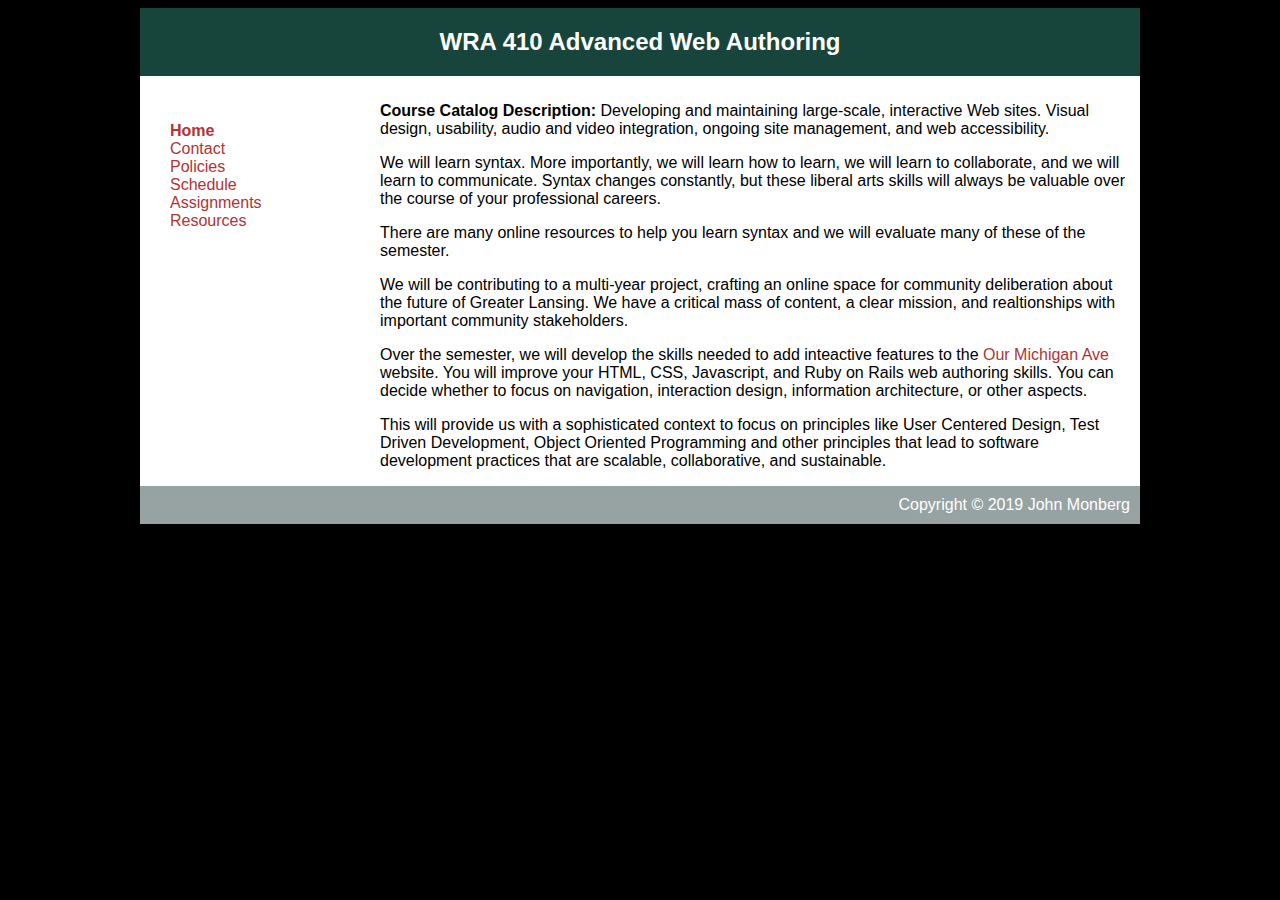
<file: index.html>
<html>
<head>
  <title>WRA 410</title>
  <link rel="stylesheet"
        href="https://fonts.googleapis.com/css?family=Lato">

  <link rel="stylesheet" type="text/css" href="style.css" />
</head>
<body>
  <div id = "container">
    <div id = "header">
      <h2> WRA 410 Advanced Web Authoring </h2>
    </div>
    <div id ="content">
      <div id = "nav">
   
        <ul>
          <li><a class="selected" href="">Home</a></li>
          <li><a href="contact.html">Contact</a></li>
          <li><a href="policies.html">Policies</a></li>
          <li><a href="schedule.html">Schedule</a></li>
          <li><a href="assignments.html">Assignments</a></li>
          <li><a href="resources.html">Resources</a></li>
      </div>
      <div id = "main">

        <p><strong>Course Catalog Description:</strong> Developing and maintaining large-scale, interactive Web sites. Visual design, usability, audio and video integration, ongoing site management, and web accessibility.</p>
        <p>We will learn syntax. More importantly, we will learn how to learn, we will learn to collaborate, and we will learn to communicate. Syntax changes constantly, but these liberal arts skills will always be valuable over the course of your professional careers.</p>
        <p>There are many online resources to help you learn syntax and we will evaluate many of these of the semester.</p>

        <p>We will be contributing to a multi-year project, crafting an online space for community deliberation about the future of Greater Lansing. We have a critical mass of content, a clear mission, and realtionships with important community stakeholders.</p>

         <p>Over the semester, we will develop the skills needed to add inteactive features to the <a href="http://www.ourmichiganave.org">Our Michigan Ave </a>website. You will improve your HTML, CSS, Javascript, and Ruby on Rails web authoring skills. You can decide whether to focus on navigation, interaction design, information architecture, or other aspects.</p>

         <p>This will provide us with a sophisticated context to focus on principles like User Centered Design, Test Driven Development, Object Oriented Programming and other principles that lead to software development practices that are scalable, collaborative, and sustainable.</p>

      </div>
    </div>
    <div id = "footer">
      Copyright &copy; 2019 John Monberg
    </div>
  </div>
</body>
</html>
</file>
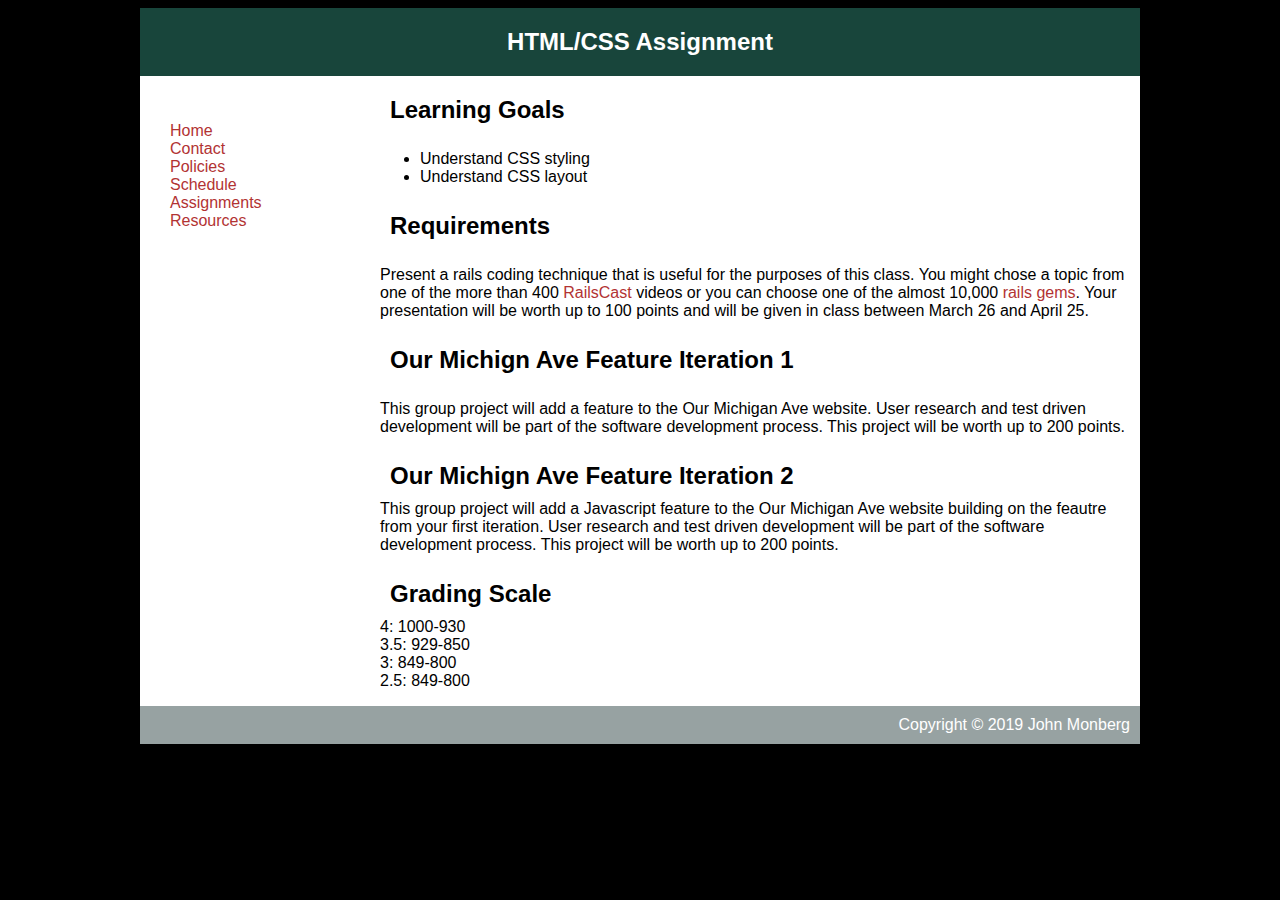
<file: assignment1.html>
<html>
<head>
  <title>WRA 410 HTML/CSS Assignment</title>
  <link rel="stylesheet" type="text/css" href="style.css" />
</head>
<body>
  <div id = "container">
    <div id = "header">
      <h2> HTML/CSS Assignment </h2>
    </div>
    <div id ="content">
      <div id = "nav">
    
        <ul>
          <li><a href="index.html">Home</a></li>
          <li><a href="contact.html">Contact</a></li>
          <li><a href="policies.html">Policies</a></li>
          <li><a href="schedule.html">Schedule</a></li>
          <li><a href="assignments.html">Assignments</a></li>
          <li><a href="resources.html">Resources</a></li>
      </div>
      <div id = "main">
        <h2>Learning Goals</h2>

        <ul>    
          <li>Understand CSS styling</l1> 
          <li>Understand CSS layout</li> 

         </ul> 

        <h2>Requirements</h2>
       
        <p>Present a rails coding technique that is useful for the purposes of this class. You might chose a topic from one of the more than 400 <a href="http://railscasts.com">RailsCast </a>videos or you can choose one of the almost 10,000 <a href="https://rubygems.org/gems">rails gems</a>.
        Your presentation will be worth up to 100 points and will be given in class between March 26 and April 25.  

        
      
        
        
        <h2>Our Michign Ave Feature Iteration 1</h2>
        <p>This group project will add a feature to the Our Michigan Ave website. User research and test driven development will be part of the software development process. This project will be worth up to 200 points.</p>

        <h2>Our Michign Ave Feature Iteration 2</h2>
        This group project will add a Javascript feature to the Our Michigan Ave website building on the feautre from your first iteration. User research and test driven development will be part of the software development process. This project will be worth up to 200 points.</p>
       
        <p>
        <h2>Grading Scale </h2>
         4: 1000-930 <br>
         3.5: 929-850 <br>
         3: 849-800 <br>
         2.5: 849-800 <br>
         <p>
       
      </div>
    </div>
    <div id = "footer">
      Copyright &copy; 2019 John Monberg
    </div>
  </div>
</body>
</html>
</file>
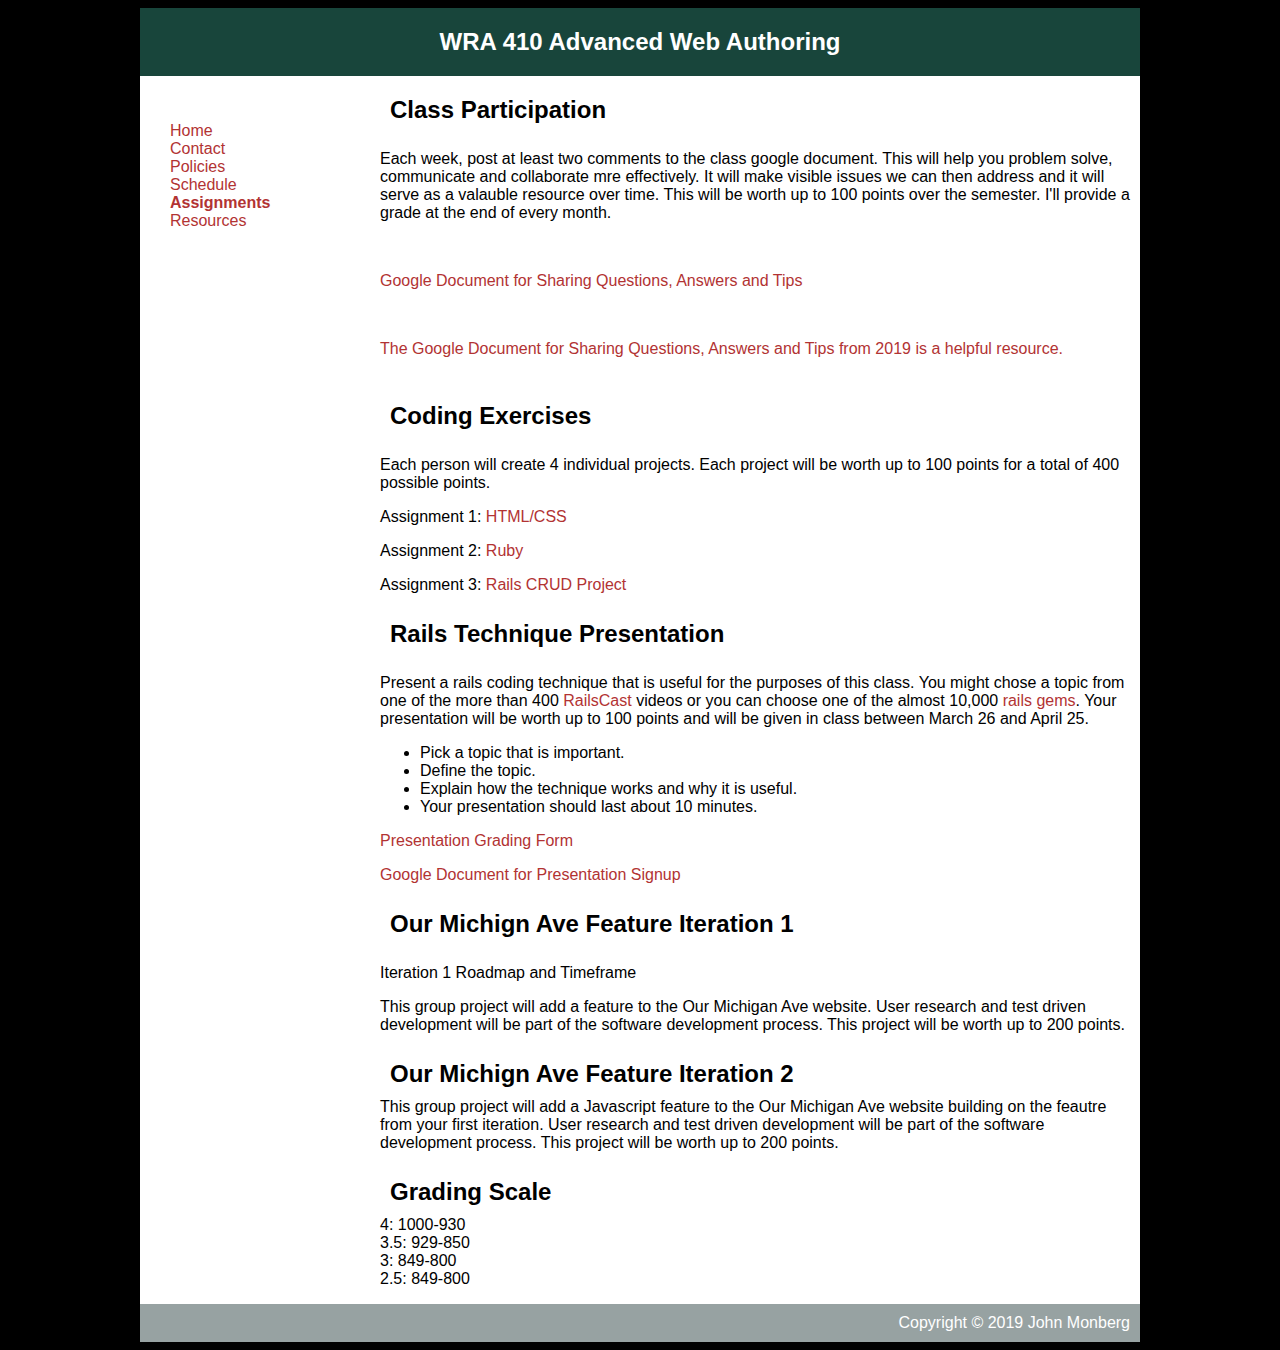
<file: assignments.html>
<html>
<head>
  <title>WRA 410</title>
  <link rel="stylesheet" type="text/css" href="style.css" />
</head>
<body>
  <div id = "container">
    <div id = "header">
      <h2> WRA 410 Advanced Web Authoring </h2>
    </div>
    <div id ="content">
      <div id = "nav">
    
        <ul>
          <li><a href="index.html">Home</a></li>
          <li><a href="contact.html">Contact</a></li>
          <li><a href="policies.html">Policies</a></li>
          <li><a href="schedule.html">Schedule</a></li>
          <li><a class="selected" href="assignments.html">Assignments</a></li>
          <li><a href="resources.html">Resources</a></li>
      </div>
      <div id = "main">
        <h2>Class Participation</h2>
        <p>Each week, post at least two comments to the class google document. This will help you problem solve, communicate and collaborate mre effectively. It will make visible issues we can then address and it will serve as a valauble resource over time. This will be worth up to 100 points over the semester. I'll provide a grade at the end of every month. </p><br>

        <p> <a href="https://docs.google.com/document/d/1XYZCIu8k232QVJfmhcgXI0VRttCWTU_r9c5NrIHJx_I/edit?usp=sharing"> Google Document for Sharing Questions, Answers and Tips</a></p><br>


        <p> <a href="https://docs.google.com/document/d/1xkNH0uTS0eKyeuKK-n-oFc9xwXeNPyQhF3KM-6RdijI/edit#heading=h.85o64adj8l80">The Google Document for Sharing Questions, Answers and Tips from 2019 is a helpful resource. </a></p><br>

        <h2>Coding Exercises</h2>
        <p>Each person will create 4 individual projects. Each project will be worth up to 100 points for a total of 400 possible points.</p>
         <p>Assignment 1: <a href="assignment1.html">HTML/CSS</a></p>
         <p>Assignment 2: <a href="ruby_assignment.rb" download>Ruby</a></p>
         <p>Assignment 3: <a href="crud.html">Rails CRUD Project</a></p>


        <h2>Rails Technique Presentation</h2>
        <p>Present a rails coding technique that is useful for the purposes of this class. You might chose a topic from one of the more than 400 <a href="http://railscasts.com">RailsCast </a>videos or you can choose one of the almost 10,000 <a href="https://rubygems.org/gems">rails gems</a>.
        Your presentation will be worth up to 100 points and will be given in class between March 26 and April 25.  

        <ul>    
        <li>Pick a topic that is important. 
          <li>Define the topic.</li> 
          <li>Explain how the technique works and why it is useful.</l1>
          <li>Your presentation should last about 10 minutes. </li>
         </ul> 
        <p><a href="presentation.pdf" download>Presentation Grading Form</a></p>
          <p> <a href="https://docs.google.com/document/d/12Q710D4-H_vCs4wX84_gDJa2FDD55HsDd0DK8AUYCF4">Google Document for Presentation Signup</a></p>

        <h2>Our Michign Ave Feature Iteration 1</h2>

         <p><a href="methodology.pdf" download></a>Iteration 1 Roadmap and Timeframe</p>
        <p>This group project will add a feature to the Our Michigan Ave website. User research and test driven development will be part of the software development process. This project will be worth up to 200 points.</p>

        <h2>Our Michign Ave Feature Iteration 2</h2>
        This group project will add a Javascript feature to the Our Michigan Ave website building on the feautre from your first iteration. User research and test driven development will be part of the software development process. This project will be worth up to 200 points.</p>
       
        <p>
        <h2>Grading Scale </h2>
         4: 1000-930 <br>
         3.5: 929-850 <br>
         3: 849-800 <br>
         2.5: 849-800 <br>
         <p>
       
      </div>
    </div>
    <div id = "footer">
      Copyright &copy; 2019 John Monberg
    </div>
  </div>
</body>
</html>
</file>
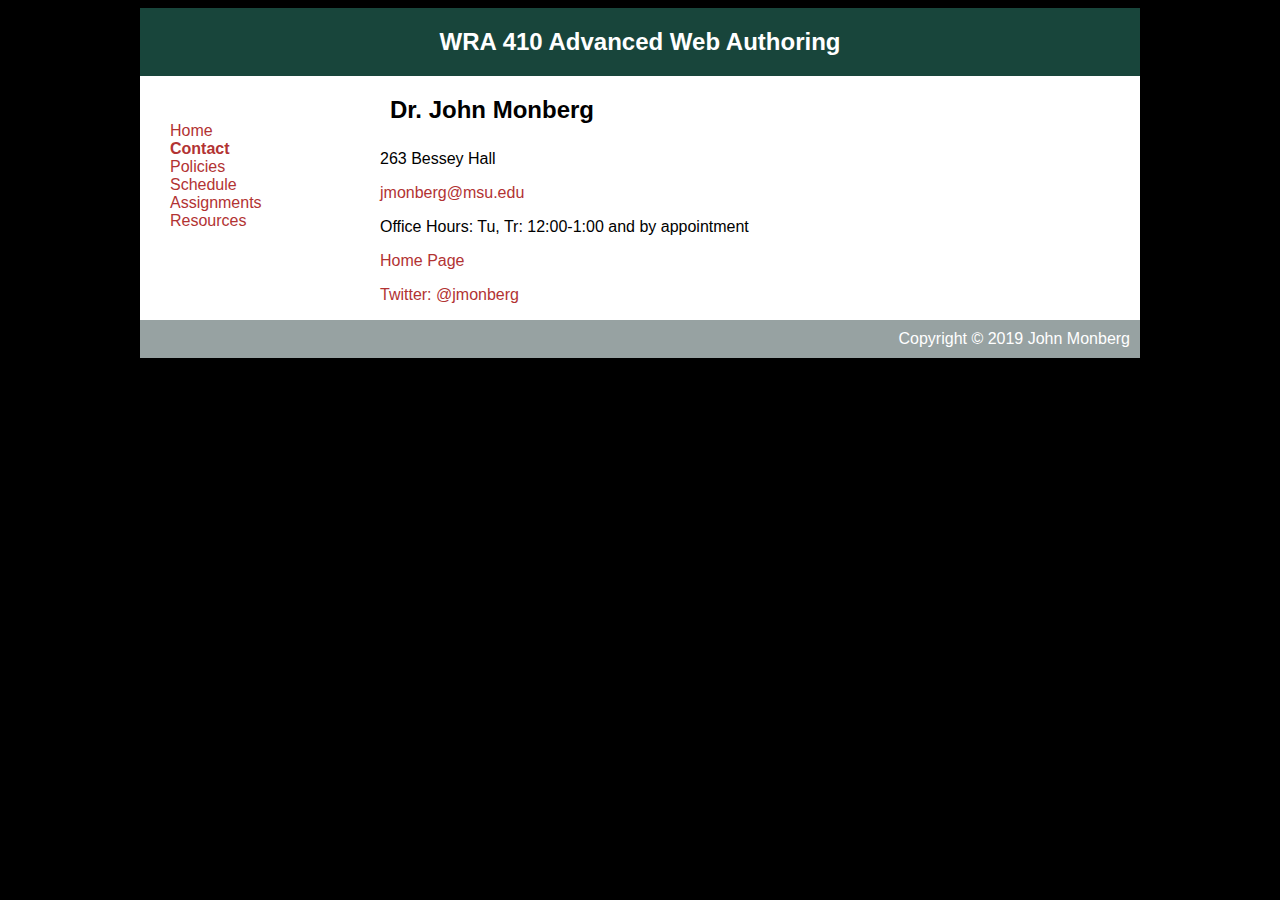
<file: contact.html>
<html>
<head>
  <title>WRA 410</title>
  <link rel="stylesheet" type="text/css" href="style.css" />
</head>
<body>
  <div id = "container">
    <div id = "header">
      <h2> WRA 410 Advanced Web Authoring </h2>
    </div>
    <div id ="content">
      <div id = "nav">
    
        <ul>
          <li><a href="index.html">Home</a></li>
          <li><a class="selected"href="contact.html">Contact</a></li>
          <li><a href="policies.html">Policies</a></li>
          <li><a href="schedule.html">Schedule</a></li>
          <li><a href="assignments.html">Assignments</a></li>
          <li><a href="resources.html">Resources</a></li>
      </div>
      <div id = "main">
        <h2> Dr. John Monberg </h2>
        <p>263 Bessey Hall   </p>
        <p><A HREF="mailto:jmonberg@msu.edu">jmonberg@msu.edu</A> </p>
        <p> Office Hours: Tu, Tr: 12:00-1:00 and by appointment </p>
        <p><A HREF=" http://jmonberg.msu.domains">Home Page</A> </p>
        <p><a href="https://twitter.com/jmonberg">Twitter: @jmonberg</a> </p>

      </div>
    </div>
    <div id = "footer">
      Copyright &copy; 2019 John Monberg
    </div>
  </div>
</body>
</html>
</file>
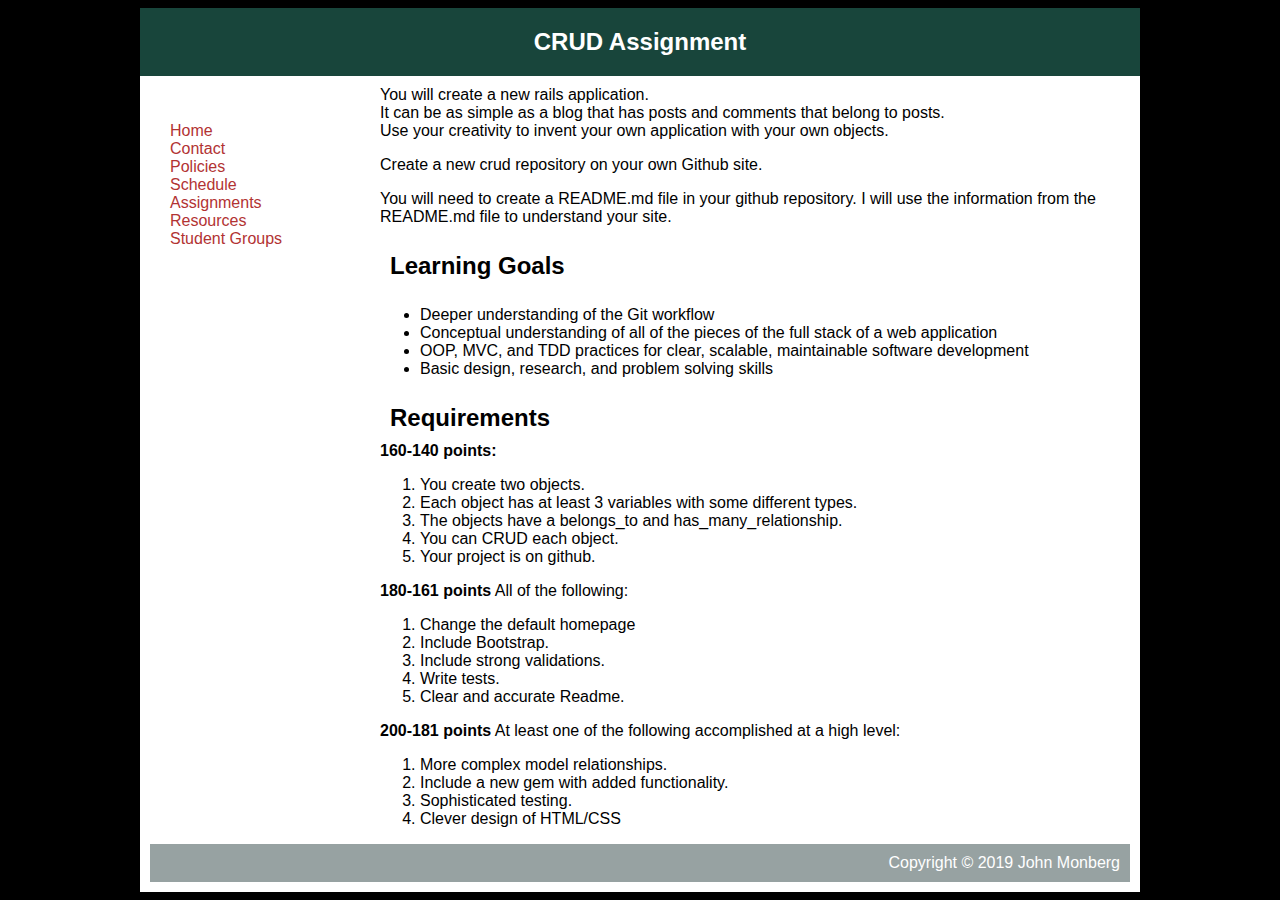
<file: crud.html>
<html>
<head>
  <title>WRA 410 HTML/CSS Assignment</title>
  <link rel="stylesheet" type="text/css" href="style.css" />
</head>
<body>
  <div id = "container">
    <div id = "header">
      <h2> CRUD Assignment </h2>
    </div>
    <div id ="content">
      <div id = "nav">
    
        <ul>
          <li><a href="index.html">Home</a></li>
          <li><a href="contact.html">Contact</a></li>
          <li><a href="policies.html">Policies</a></li>
          <li><a href="schedule.html">Schedule</a></li>
          <li><a href="assignments.html">Assignments</a></li>
          <li><a href="resources.html">Resources</a></li>
          <li><a href="groups.html">Student Groups</a></li>
      </div>
      <div id = "main">

        <DIV>You will create a new rails application.<br> It can be as simple as a blog that has posts and comments that belong to posts.<br>Use your creativity to invent your own application with your own objects.<p>

       Create a new crud repository on your own Github site.<p>

       You will need to create a README.md file in your github repository. I will use the information from the README.md file to understand your site.</DIV> 
        <h2>Learning Goals</h2>

        <ul>    
          <li>Deeper understanding of the Git workflow</l1>
          <li>Conceptual understanding of all of the pieces of the full stack of a web application</l1>
          <li>OOP, MVC, and TDD practices for clear, scalable, maintainable software development</l1> 
          <li>Basic design, research, and problem solving skills</li> 

         </ul> 

        <h2>Requirements</h2>
       
       <strong>160-140 points:</strong> 
        <ol>
          <li>You create two objects.</li>
          <li>Each object has at least 3 variables with some different types.</li>
          <li>The objects have a belongs_to and has_many_relationship.</li>
          <li>You can CRUD each object.</li>
          <li>Your project is on github.</li>
        </ol>

       <strong>180-161 points</strong> All of the following:
        <ol>
          <li>Change the default homepage</li>
          <li>Include Bootstrap.</li>
          <li>Include strong validations.</li>
          <li>Write tests.</li>
          <li>Clear and accurate Readme.</li>
        </ol>

        <strong>200-181 points</strong> At least one of the following accomplished at a high level:
        <ol>
          <li>More complex model relationships.</li>
          <li>Include a new gem with added functionality.</li>
          <li>Sophisticated testing.</li>
          <li>Clever design of HTML/CSS</li>
        </ol>
  

      <div>
      
       </div>

    </div>
    <div id = "footer">
      Copyright &copy; 2019 John Monberg
    </div>
  </div>
</body>
</html>
</file>
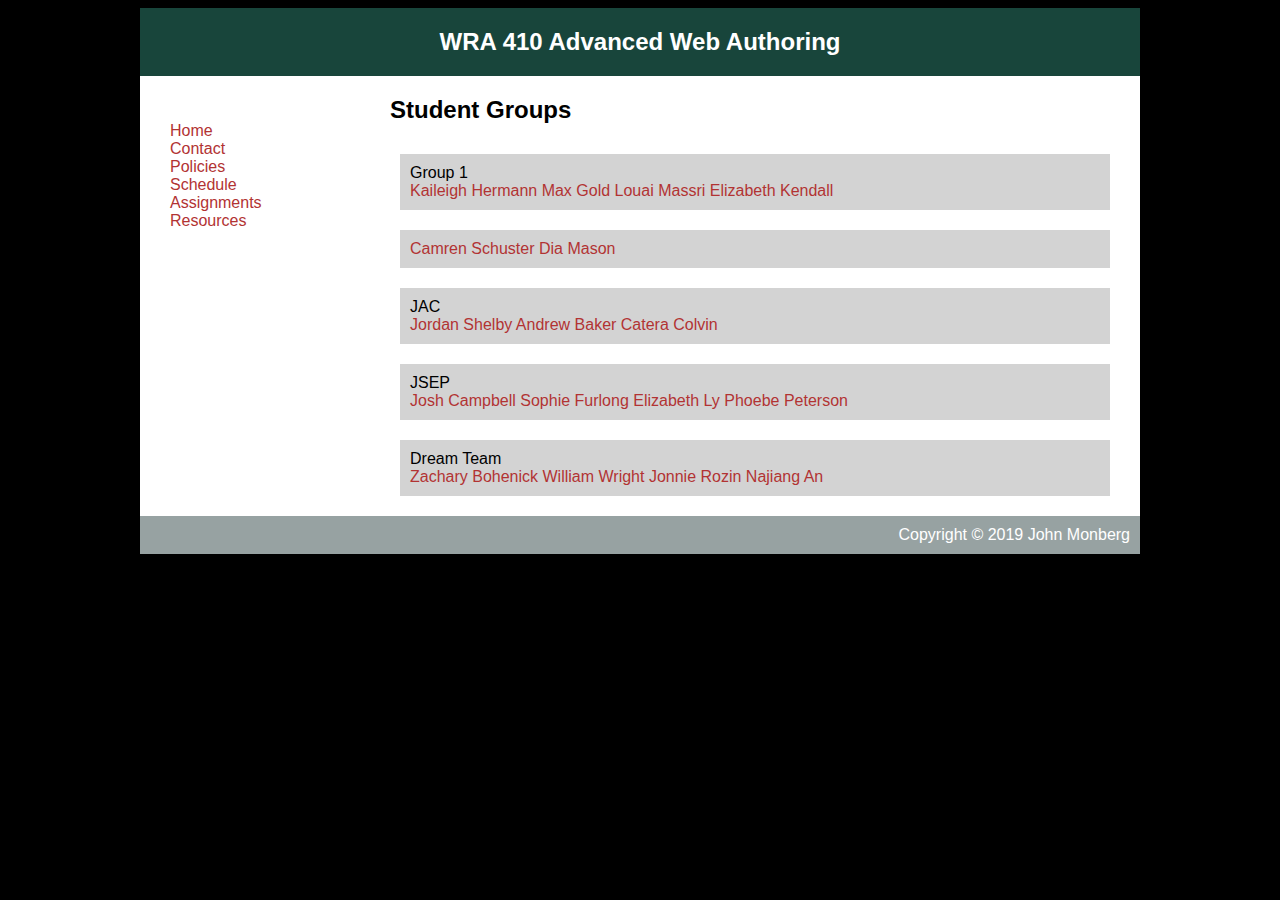
<file: groups.html>
<html>
<head>
  <title>WRA 410 Groups</title>
  <link rel="stylesheet" type="text/css" href="style.css" />
</head>
<body>
  <div id = "container">
    <div id = "header">
      <h2> WRA 410 Advanced Web Authoring </h2>
    </div>
    <div id ="content">
      <div id = "nav">
  
        <ul>
          <li><a href="index.html">Home</a></li>
          <li><a href="contact.html">Contact</a></li>
          <li><a href="policies.html">Policies</a></li>
          <li><a href="schedule.html">Schedule</a></li>
          <li><a href="assignments.html">Assignments</a></li>
          <li><a href="resources.html">Resources</a></li>
      </div>
      <div id = "main">
        <h2> Student Groups </h2>
       
       <div id = "student-group">
        <div class = student-group-name> Group 1</div>
        <a href="https://github.com/kaileighh">Kaileigh Hermann</a>
        <a href="https://github.com/abc">Max Gold</a>
        <a href="https://github.com/abc">Louai Massri</a>
        <a href="https://github.com/abc">Elizabeth Kendall</a>
       </div>
     
      <div id = "student-group">
        <div class = student-group-name> </div>
        <a href="https://github.com/schust70">Camren Schuster</a>
        <a href="https://github.com/diamase">Dia Mason</a>
       </div>

       <div id = "student-group">
        <div class = student-group-name>JAC</div>
        <a href="https://github.com/JShelby1">Jordan Shelby</a>
        <a href="https://github.com/bakera33">Andrew Baker</a>
        <a href="https://github.com/Colvinca">Catera Colvin</a>
       </div>

       <div id = "student-group">
        <div class = student-group-name>JSEP</div>
        <a href="https://github.com/abc">Josh Campbell</a>
        <a href="https://github.com/abc">Sophie Furlong</a>
        <a href="https://github.com/lyelizab">Elizabeth Ly</a>
        <a href="https://github.com/pete1199">Phoebe Peterson</a>
       </div>

       <div id = "student-group">
        <div class = student-group-name>Dream Team</div>
        <a href="https://github.com/zbohenick">Zachary Bohenick</a>
        <a href="https://github.com/abc">William Wright</a>
        <a href="https://github.com/abc">Jonnie Rozin</a>
        <a href="https://github.com/Gabrielie">Najiang An</a>
       </div>


      </div>
    </div>
    <div id = "footer">
      Copyright &copy; 2019 John Monberg
    </div>
  </div>
</body>
</html>
</file>
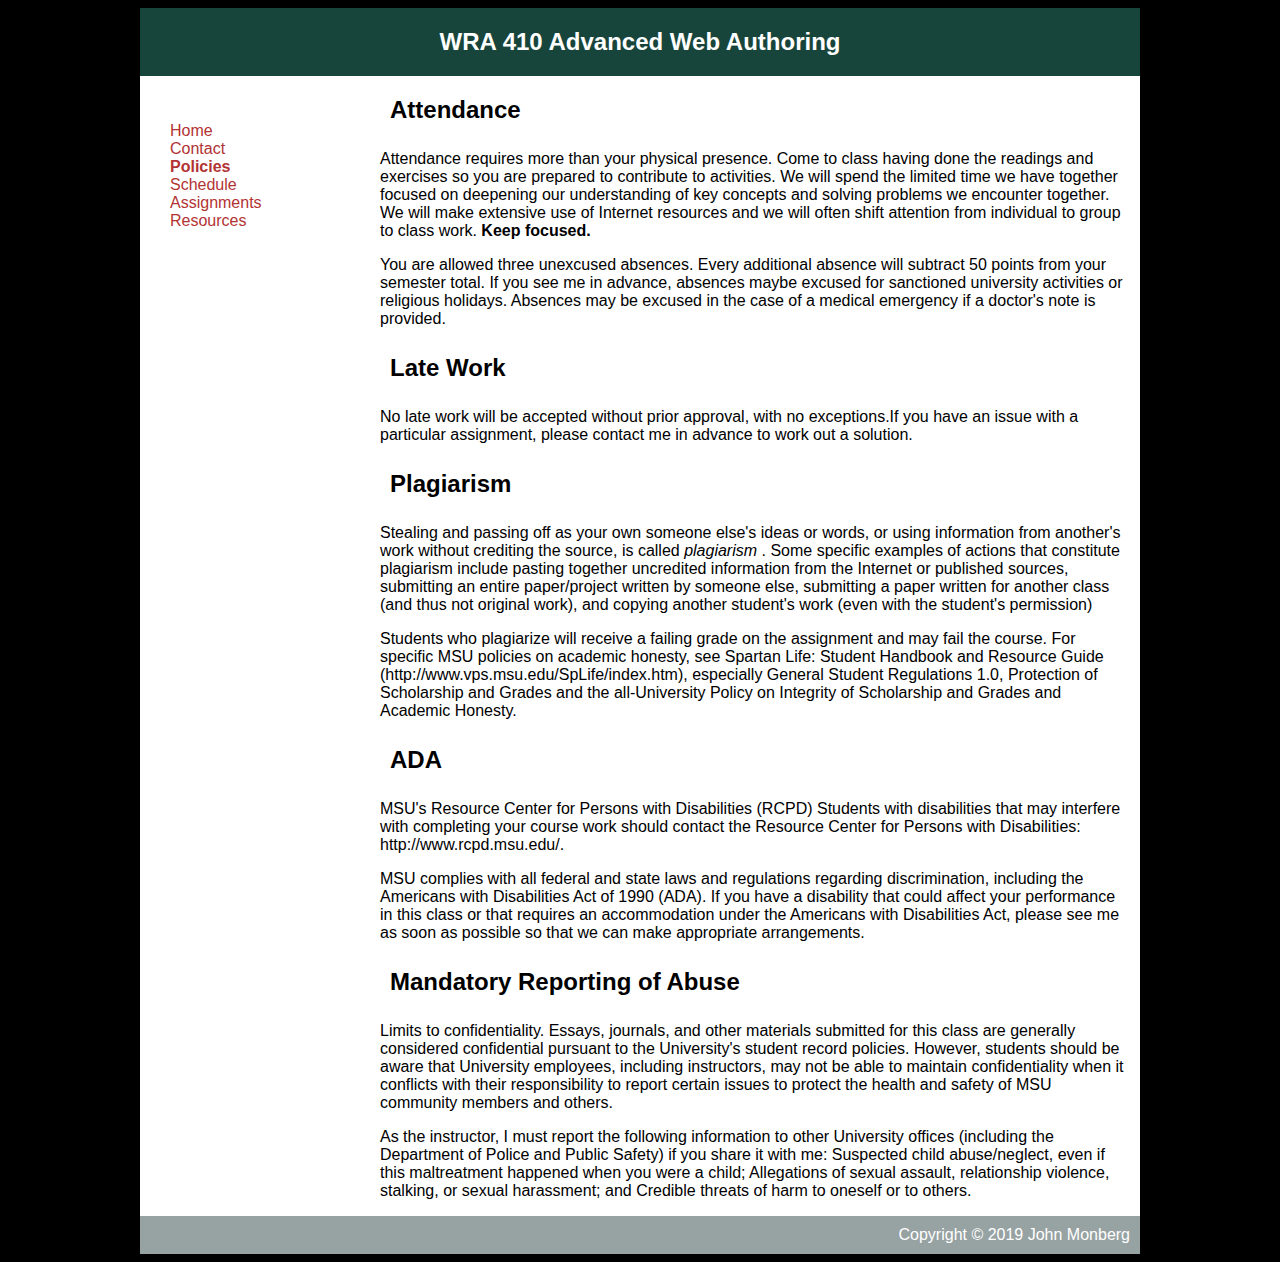
<file: policies.html>
<html>
<head>
  <title>WRA 410</title>
  <link rel="stylesheet" type="text/css" href="style.css" />
</head>
<body>
  <div id = "container">
    <div id = "header">
      <h2> WRA 410 Advanced Web Authoring </h2>
    </div>
    <div id ="content">
      <div id = "nav">
  
        <ul>
          <li><a href="index.html">Home</a></li>
          <li><a href="contact.html">Contact</a></li>
          <li><a class="selected" href="policies.html">Policies</a></li>
          <li><a href="schedule.html">Schedule</a></li>
          <li><a href="assignments.html">Assignments</a></li>
          <li><a href="resources.html">Resources</a></li>
      </div>
      <div id = "main">
        <h2> Attendance </h2>
        <p>Attendance requires more than your physical presence. Come to class having done the readings and exercises so you are prepared to contribute to activities. We will spend the limited time we have together focused on deepening our understanding of key concepts and solving problems we encounter together. We will make extensive use of Internet resources and we will often shift attention from individual to group to class work. <b> Keep focused.</b>   </p>
        <p>You are allowed three unexcused absences. Every additional absence will subtract 50 points from your semester total.  If you see me in advance, absences maybe excused for sanctioned university activities or religious holidays.  Absences may be excused in the case of a medical emergency if a doctor's note is provided. </p>

        <h2> Late Work</h2>
        <p>No late work will be accepted without prior approval, with no exceptions.If you have an issue with a particular assignment, please contact me in advance to work out a solution.</p>

        <h2>Plagiarism</h2>
        <p>Stealing and passing off as your own someone else&apos;s ideas or words, or using information from another&apos;s work without crediting the source, is called <i>plagiarism </i>. Some specific examples of actions that constitute plagiarism include pasting together uncredited information from the Internet or published sources, submitting an entire paper/project written by someone else, submitting a paper written for another class (and thus not original work), and copying another student&apos;s work (even with the student&apos;s permission)</p>

        <p>Students who plagiarize will receive a failing grade on the assignment and may fail the course. For specific MSU policies on academic honesty, see Spartan Life: Student Handbook and Resource Guide (http://www.vps.msu.edu/SpLife/index.htm), especially General Student Regulations 1.0, Protection of Scholarship and Grades and the all-University Policy on Integrity of Scholarship and Grades and Academic Honesty.</p>

        <h2> ADA </h2>
        <p>MSU&apos;s Resource Center for Persons with Disabilities (RCPD) Students with disabilities that may interfere with completing your course work should contact the Resource Center for Persons with Disabilities: http://www.rcpd.msu.edu/.</P>
        <p>MSU complies with all federal and state laws and regulations regarding discrimination, including the Americans with Disabilities Act of 1990 (ADA). If you have a disability that could affect your performance in this class or that requires an accommodation under the Americans with Disabilities Act, please see me as soon as possible so that we can make appropriate arrangements.</p>

        <h2>Mandatory Reporting of Abuse</h2>
        <p> Limits to confidentiality. Essays, journals, and other materials submitted for this class are generally considered confidential pursuant to the University's student record policies. However, students should be aware that University employees, including instructors, may not be able to maintain confidentiality when it conflicts with their responsibility to report certain issues to protect the health and safety of MSU community members and others.</p>
        <p>As the instructor, I must report the following information to other University offices (including the Department of Police and Public Safety) if you share it with me: Suspected child abuse/neglect, even if this maltreatment happened when you were a child; Allegations of sexual assault, relationship violence, stalking, or sexual harassment; and Credible threats of harm to oneself or to others.</P>
      </div>
    </div>
    <div id = "footer">
      Copyright &copy; 2019 John Monberg
    </div>
  </div>
</body>
</html>
</file>
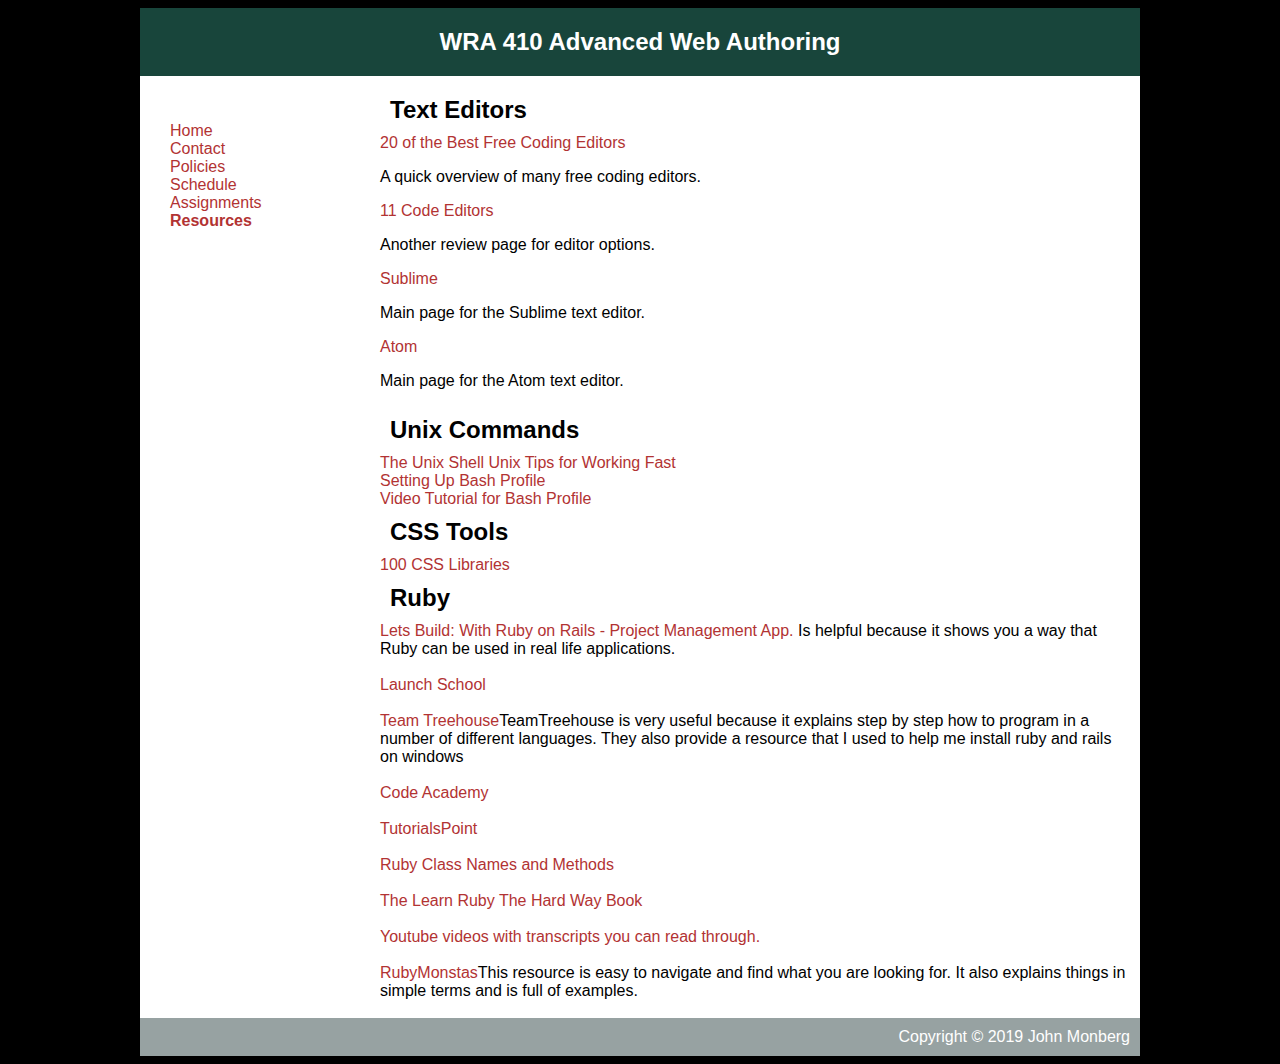
<file: resources.html>
<html>
<head>
  <title>WRA 410</title>
  <link rel="stylesheet" type="text/css" href="style.css" />
</head>
<body>
  <div id = "container">
    <div id = "header">
      <h2> WRA 410 Advanced Web Authoring </h2>
    </div>
    <div id ="content">
      <div id = "nav">

        <ul>
          <li><a href="index.html">Home</a></li>
          <li><a href="contact.html">Contact</a></li>
          <li><a href="policies.html">Policies</a></li>
          <li><a href="schedule.html">Schedule</a></li>
          <li><a href="assignments.html">Assignments</a></li>
          <li><a class="selected" href="resources.html">Resources</a></li>
      </div>
      <div id = "main">
        <div>
        <h2> Text Editors</h2>

        <a href="http://jemebuyan.com/02/20-of-the-best-free-coding-editors-hjfjdfjtjfdtu-bl345rt.html">20 of the Best Free Coding Editors</a>
        <p>A quick overview of many free coding editors.</p>

        <p>

        <a href="https://www.elegantthemes.com/blog/resources/the-11-best-code-editors-available-in-2015">11 Code Editors</a>

         <p>Another review page for editor options.</p>

        <p></p>

        <a href="https://www.sublimetext.com">Sublime</a>
        <p>Main page for the Sublime text editor.</p>

        <p></p>

        <a href="https://atom.io">Atom</a>
        <p>Main page for the Atom text editor.</p>

         <h2>Unix Commands</h2>

         <a href="https://swcarpentry.github.io/shell-novice/reference/">The Unix Shell</a>

         <a href="https://hackernoon.com/10-basic-tips-on-working-fast-in-unix-or-linux-terminal-5746ae42d277">Unix Tips for Working Fast</a><br>

		     <a href="https://natelandau.com/my-mac-osx-bash_profile/">Setting Up Bash Profile</a><br>
		     <a href="https://www.youtube.com/watch?v=_3om0Kt43wQ">Video Tutorial for Bash Profile</a>

         <h2>CSS Tools</h2>

         <a href="https://speckyboy.com/100-css-libraries-frameworks-tools/">100 CSS Libraries</a>

           <h2>Ruby</h2>

           <div>

            <a href="https://www.youtube.com/watch?v=8i5JFLfbWkE"> Lets Build: With Ruby on Rails - Project Management App. </a>
            Is helpful because it shows you a way that Ruby can be used in real life applications.
           </div><br>

           <div><a href="https://launchschool.com/books/ruby/read/introduction">Launch School</a></div><br>


          <div><a href="https://teamtreehouse.com">Team Treehouse</a>TeamTreehouse is very useful because it explains step by step how to program in a number of different languages. They also provide a resource that I used to help me install ruby and rails on windows</div><br>


          <div><a href="https://www.codecademy.com/courses/learn-ruby/lessons/introduction-to-ruby/exercises/multi-line-comments?action=resume_content_item">Code Academy</a></div><br>

           <div><a href="https://www.tutorialspoint.com/ruby/index.html">TutorialsPoint</a></div><br>

            <div><a href="https://learn.co/lessons/ruby-class-variables-and-class-methods-readme">Ruby Class Names and Methods</a></div><br>

            <div><a href="https://learnrubythehardway.org/book/">The Learn Ruby The Hard Way Book</a></div><br>

            <div><a href="https://www.youtube.com/watch?v=pPy0GQJLZUM"> Youtube videos with transcripts you can read through.</a></div><br>

            <div><a href="http://ruby-for-beginners.rubymonstas.org/">RubyMonstas</a>This resource is easy to navigate and find what you are looking for. It also explains things in simple terms and is full of examples.</div><br>

        </div>


      </div>
    </div>
    <div id = "footer">
      Copyright &copy; 2019 John Monberg
    </div>
  </div>
</body>
</html>
</file>
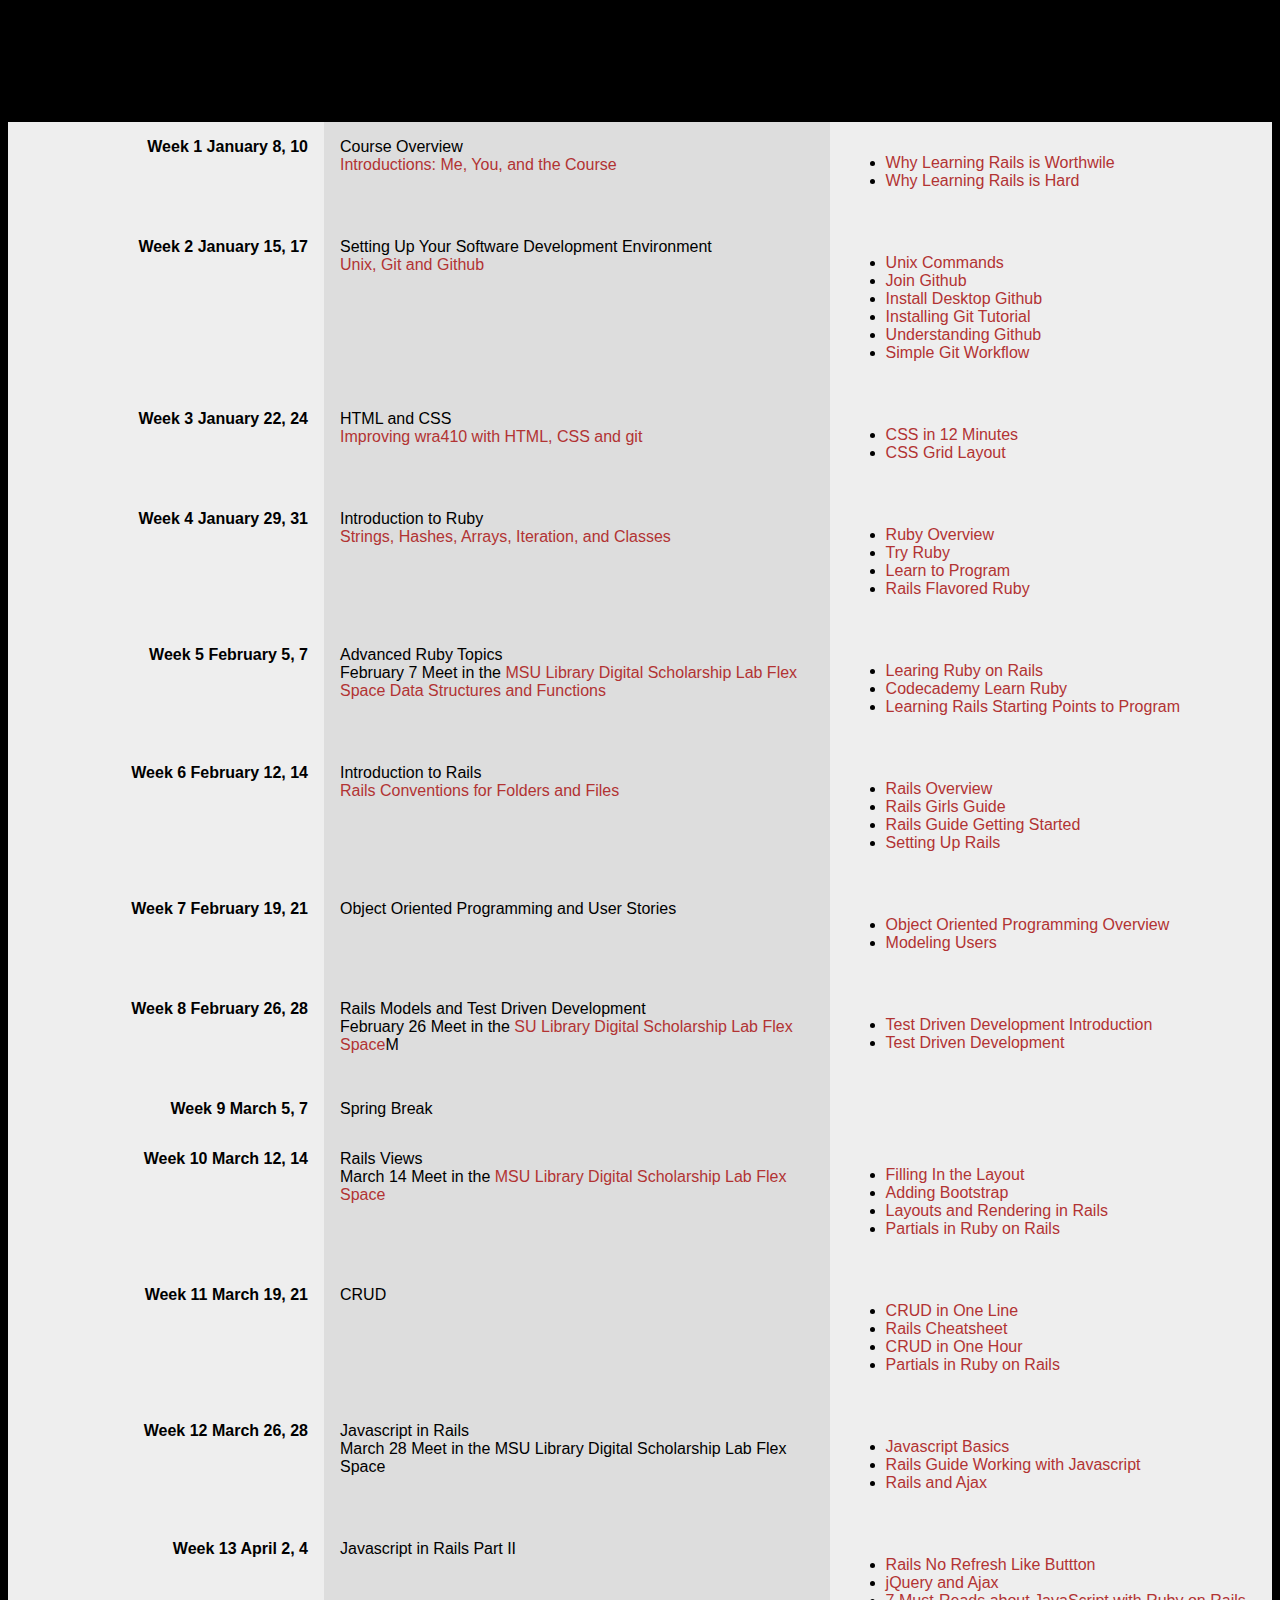
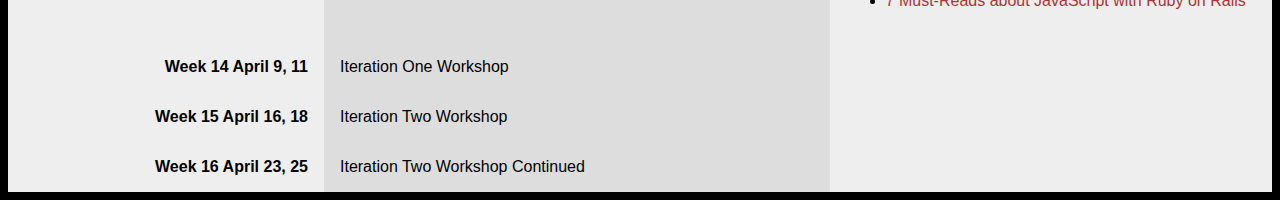
<file: schedule.html>
<html>
<head>
  <title>WRA 410 Schedule</title>
  <link rel="stylesheet" type="text/css" href="style.css" />
  <style>
    .wrapper{
      display:grid;
      grid-template-columns: 25% 40% 35%;
    }
    .wrapper > div{
      background: #eee;
      padding:1em;
    }
    .wrapper > div:nth-child(3n+2){
      background: #ddd;
    }

  </style>
</head>
<body>
  <h1><center><h1>WRA 410 Schedule</h1></center></h1>
  <div class = "wrapper">
    <div class =schedule-date>
      Week 1 January 8, 10
    </div>
    <div>
      Course Overview<br>
      <a href="https://docs.google.com/presentation/d/1Y6CHad8iVvyii44YTcipWlHnyRqqIMIw7awQZwQxjok/edit?usp=sharing">Introductions: Me, You, and the Course</a>
    </div>
    <div class = schedule-resources>

      <ul>
        <li><a href=" https://www.youtube.com/watch?v=gXXNHtpa_oQ">Why Learning Rails is Worthwile</a></li>
        <li><a href=" http://www.readysetrails.com/index.php/181/this-is-why-learning-rails-is-hard/">Why Learning Rails is Hard</a></li>
      </ul>
    </div>
    <div class =schedule-date>
      Week 2 January 15, 17
    </div>
    <div>
      Setting Up Your Software Development Environment<br>
      <a href="https://docs.google.com/presentation/d/15A9x1AsugtnAZcs9UYcfG5WddA9I4sD0PiJjpxtq5ZM/edit?usp=sharing">Unix, Git and Github</a>
    </div>
     <div class = schedule-resources>
     <ul>
        <li><a href="https://www.tjhsst.edu/~dhyatt/superap/unixcmd.html"> Unix Commands</a></li>
        <li><a href="https://github.com/join">Join Github</a></li>
        <li><a href="https://desktop.github.com">Install Desktop Github</a> </li>
        <li><a href="https://product.hubspot.com/blog/git-and-github-tutorial-for-beginners">Installing Git Tutorial</a></li>
        <li><a href="https://readwrite.com/2013/09/30/understanding-github-a-journey-for-beginners-part-1/">Understanding Github</a></li>
        <li><a href="https://www.atlassian.com/blog/git/simple-git-workflow-simple">Simple Git Workflow</a></li>
    </div>
    <div class =schedule-date>
      Week 3 January 22, 24
    </div>
    <div>
      HTML and CSS<br>
      <a href="https://docs.google.com/presentation/d/1W1SAp6KW7N_FMHVk9buxU-UkMg-NyKHgxPqFqIlsdcc/edit#slide=id.g4e33bd0f97_0_45">Improving wra410 with HTML, CSS and git</a>
    </div>
     <div class = schedule-resources>
     <ul>
        <li><a href="https://www.youtube.com/watch?v=0afZj1G0BIE"> CSS in 12 Minutes</a></li>
        <li><a href="https://www.youtube.com/watch?v=jV8B24rSN5o">CSS Grid Layout</a></li>
      </ul>
    </div>

  <div class =schedule-date>
        Week 4 January 29, 31
      </div>
      <div>
        Introduction to Ruby<br>
          <a href="https://docs.google.com/presentation/d/1fiOhrjaGbkuscn-w1y22zOKNq3GUALlJ8C9N0LaO-X4/edit#slide=id.g4ddc4bf293_0_10">Strings, Hashes, Arrays, Iteration, and Classes</a>
      </div>
       <div class = schedule-resources>
       <ul>
          <li><a href="https://www.youtube.com/watch?v=hAt7SYBMjEc"> Ruby Overview</a></li>
          <li><a href="https://ruby.github.io/TryRuby/">Try Ruby</a></li>
           <li><a href="https://pine.fm/LearnToProgram/">Learn to Program</a></li>
           <li><a href="https://rails-4-0.railstutorial.org/book/rails_flavored_ruby#cha-rails_flavored_ruby">Rails Flavored Ruby</a></li>

        </ul>
      </div>

      <div class =schedule-date>
        Week 5 February 5, 7
      </div>
      <div>
        Advanced Ruby Topics <br>
        February 7 Meet in the <a href="https://lib.msu.edu/dslab/">MSU Library Digital Scholarship Lab Flex Space</a>
        <a href="https://docs.google.com/presentation/d/1yKqygFb7w0g3MYO-ZtUM4uGCjtpFsM1BMHEEPtCP5mk/edit#slide=id.g4d3575be67_0_5">Data Structures and Functions</a>
      </div>
       <div class = schedule-resources>
       <ul>
          <li><a href="https://skillcrush.com/2015/01/29/13-ruby-rails/"> Learing Ruby on Rails</a></li>
          <li><a href="https://www.codecademy.com/learn/learn-ruby">Codecademy Learn Ruby</a></li>
          <li><a href="https://dev.to/yafkari/what-resources-to-learn-ruby-on-rails-2eg3">Learning Rails Starting Points to Program</a></li>


        </ul>
      </div>

      <div class =schedule-date>
        Week 6 February 12, 14
      </div>
      <div>
        Introduction to Rails <br>
          <a href="https://docs.google.com/presentation/d/1kFYbd0Bn-lhRWT3DFscQwmeZzYAGeYxJrCWh5xObMs0/edit#slide=id.p">Rails Conventions for Folders and Files</a>

      </div>
       <div class = schedule-resources>
       <ul>
          <li><a href="https://www.youtube.com/watch?v=hAt7SYBMjEc"> Rails Overview</a></li>
          <li><a href="https://guides.railsgirls.com">Rails Girls Guide</a></li>
          <li><a href="https://guides.rubyonrails.org/v2.3/getting_started.html">Rails Guide Getting Started</a></li>
         <li><a href="https://rails-4-0.railstutorial.org/book/beginning#sec-up_and_running">Setting Up Rails</a></li>
       
        </ul>
      </div>

      <div class =schedule-date>
            Week 7 February 19, 21
          </div>
          <div>
            Object Oriented Programming and User Stories
          </div>
           <div class = schedule-resources>
           <ul>
              <li><a href="https://www.youtube.com/watch?v=6It5aK9mJi8"> Object Oriented Programming Overview</a></li>
              <li><a href="https://rails-4-0.railstutorial.org/book/modeling_users">Modeling Users</a></li>
           </ul>
          </div>
          <div class =schedule-date>
            Week 8 February 26, 28
          </div>
          <div>
            Rails Models and Test Driven Development<br>
            February 26 Meet in the <a href="https://lib.msu.edu/dslab/">SU Library Digital Scholarship Lab Flex Space</a>M
          </div>
           <div class = schedule-resources>
           <ul>
               <li><a href="https://www.youtube.com/watch?v=SPmA59B6k8k">Test Driven Development Introduction</a></li>
               <li><a href=" http://guides.railsgirls.com/test-driven-development">Test Driven Development</a></li>

            </ul>
          </div>
          <div class =schedule-date>
            Week 9 March 5, 7
          </div>
          <div>
            Spring Break
          </div>
           <div class = schedule-resources>
           <ul>

            </ul>
          </div>
       <div class =schedule-date>
            Week 10 March 12, 14
          </div>
          <div>
            Rails Views<br>
            March 14 Meet in the <a href="https://lib.msu.edu/dslab/">MSU Library Digital Scholarship Lab Flex Space</a>
          </div>
           <div class = schedule-resources>
           <ul>
              <li><a href="https://rails-4-0.railstutorial.org/book/filling_in_the_layout">Filling In the Layout</a></li>
              <li><a href="https://medium.freecodecamp.org/add-bootstrap-to-your-ruby-on-rails-project-8d76d70d0e3b">Adding Bootstrap</a></li>
               <li><a href="https://guides.rubyonrails.org/layouts_and_rendering.html">Layouts and Rendering in Rails</a></li>
               <li><a href="https://richonrails.com/articles/partials-in-ruby-on-rails">Partials in Ruby on Rails</a></li>

            </ul>
          </div>

		<div class =schedule-date>
            Week 11 March 19, 21
          </div>
          <div>
            CRUD
          </div>
           <div class = schedule-resources>
           <ul>
              <li><a href="https://guides.railsgirls.com/app">CRUD in One Line</a></li>
              <li><a href="http://www.pragtob.info/rails-beginner-cheatsheet/">Rails Cheatsheet</a></li>
               <li><a href="https://www.youtube.com/watch?v=tVVQLMKCpj0">CRUD in One Hour</a></li>
               <li><a href="https://richonrails.com/articles/partials-in-ruby-on-rails">Partials in Ruby on Rails</a></li>

            </ul>
          </div>
	<div class =schedule-date>
            Week 12 March 26, 28
          </div>
          <div>
            Javascript in Rails<br>
            March 28 Meet in the <a href="https://lib.msu.edu/dslab/"></a>MSU Library Digital Scholarship Lab Flex Space
          </div>
           <div class = schedule-resources>
           <ul>
              <li><a href="https://developer.mozilla.org/en-US/docs/Learn/Getting_started_with_the_web/JavaScript_basics">Javascript Basics</a></li>
              <li><a href="https://guides.rubyonrails.org/working_with_javascript_in_rails.html">Rails Guide Working with Javascript</a></li>
               <li><a href="https://www.tutorialspoint.com/ruby-on-rails/rails-and-ajax.htm">Rails and Ajax</a></li>
          
            </ul>
          </div>
<div class =schedule-date>
            Week 13 April 2, 4
          </div>
          <div>
            Javascript in Rails Part II
          </div>
           <div class = schedule-resources>
           <ul>
      			<li><a href="https://www.youtube.com/watch?v=47KHwLVeSLE">Rails No Refresh Like Buttton</a></li>
 			   <li><a href="https://www.youtube.com/watch?v=FBxVN7U1Qsk">jQuery and Ajax</a></li>
 			   <li><a href="https://www.netguru.com/blog/java-script-ruby-on-rails-resources">7 Must-Reads about JavaScript with Ruby on Rails</a></li>
            </ul>
          </div>
<div class =schedule-date>
            Week 14 April 9, 11
          </div>
          <div>
            Iteration One Workshop
          </div>
           <div class = schedule-resources>
           <ul>
      
            </ul>
          </div>

<div class =schedule-date>
            Week 15 April 16, 18
          </div>
          <div>
            Iteration Two Workshop
          </div>
           <div class = schedule-resources>
           <ul>
      
            </ul>
          </div> 
<div class =schedule-date>
            Week 16 April 23, 25
          </div>
          <div>
            Iteration Two Workshop Continued
          </div>
           <div class = schedule-resources>
           <ul>
      
            </ul>
          </div>                     
    </div>
</body>
</html>
</file>
<file: style.css>
body {
    background-color: #000000;
    font-family: 'New Raman time',Helvetica, Arial, sans-serif;
}

a {
  text-decoration: none;
  color: #B23333;
}

h1, h2, h3  {
  margin: 0;
  padding: 10px;
}

#container {
    background-color: white;
    width: 1000px;
    margin-left: auto;
    margin-right:auto;
}

#header {
    background-color: #18453B;
    color: white;
    text-align: center;
    padding: 10px;
}

#content {
  padding: 10px;
}

#nav {
  width: 150px;
  float: left;
  padding: 20px;
}

#nav ul {
  list-style-type: none;
  padding: 0;
}


#nav .selected {
  font-weight: bold;
}

#main {
  width: 750px;
  float: right;

}

#student-group {
  clear: both;
  margin: 20px;
  border: 20px;
  padding: 10px;
  background-color:  #d3d3d3;
  color: black;
  text-align: left;
}

#footer {
  clear: both;
  padding: 10px;
  background-color: #97a2a2;
  color: white;
  text-align: right;
}
.schedule-date {
  font-weight: bold;
  color: black;
  text-align: right;
}
.schedule-resources {
  font-weight: lighter;
  color: black;
  text-align: left;
}
</file>
